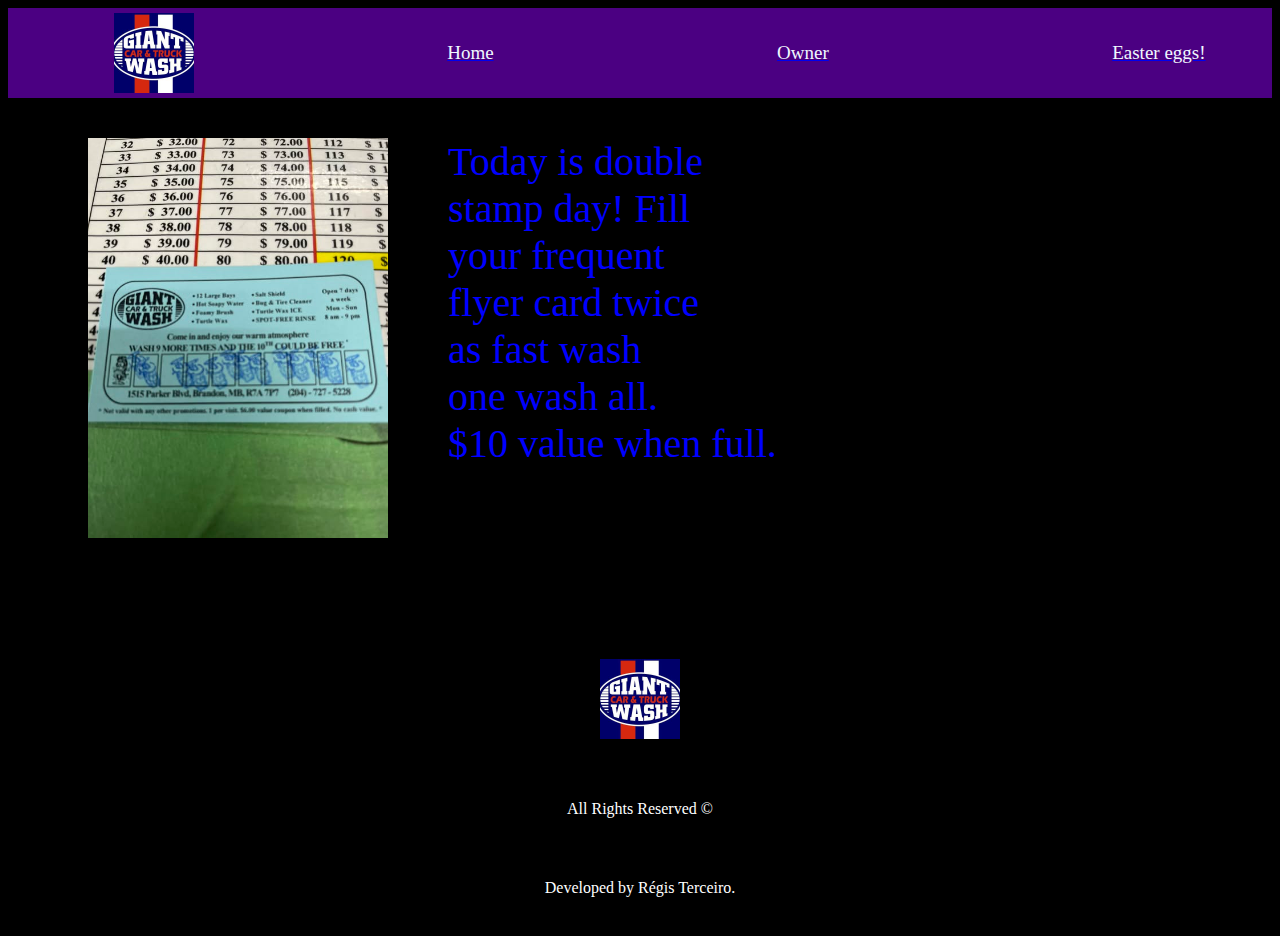
<file: Giant.Easter.html>
<!DOCTYPE html>
<html lang="en">
<head>
    <meta charset="UTF-8">
    <meta name="viewport" content="width=device-width, initial-scale=1.0">
    <title>Giant Carwash</title>
    <link rel="stylesheet" href="style.css">
</head>
<body>
    <header>
        <img id="logo" src="./Logomarca.jpg">
        <nav>
            <ul>
                <a href="index.html">
                    <li>Home</li>
                </a>
                <a href="Giant.Contact.html">
                    <li>Owner</li>
                </a>
                <a href="Giant.Easter.html">
                    <li>Easter eggs!</li>
                </a>
            </ul>
        </nav>
    </header>

<div class= "easteregg1">
    <img class="cartaoimg" src="./Cartão text 10 lavagens..jpg">
    <div class="cartaotext">Today is double <br>stamp day! Fill <br>your frequent <br> flyer card twice <br> as fast wash <br> one wash all. <br> $10 value when full.
    </div>

</div>

     <footer>
            <img style="object-fit: contain;" id="logo" src="./Logomarca.jpg">
            <span>All Rights Reserved ©</span>
            <span>Developed by Régis Terceiro.</span>

          <nav class="footer-navigation">
            <ul class="footer-list">
                <a href="index.html">
                    <li>Home</li>
                </a>
                <a href="Giant.Contact.html">
                    <li>Owner</li>
                </a>
                <a href="Giant.Easter.html">
                    <li>Easter eggs!</li>
                </a>
            </ul>
        </nav>
         </footer>
</body>
</html>
</file>
<file: style.css>
@charset UTF-8;
body {
    background-color: black;
}
header {
background-color: indigo;
height: 90px;
display: flex;
justify-content: space-around;
align-items: center;
}
nav {
    width: 60%;
}
ul {
    display: flex;
    width: 100%;
    justify-content: space-between;
}
li {
    list-style: none;
    color: aliceblue;
    cursor: pointer;
    font-size: 19px;
    transition: .5s;
    font-family: url('https://fonts.googleapis.com/css2?family=Kdam+Thmor+Pro&display=swap')}

li:hover {
    color: blue;
}
#logo {
    width: 80px;
    height: auto;
}
.fachada {
   width: 400px;
}
#trailer-container {
    width: 100%;
    height: 400px;
    display: flex;
    justify-content: center;
}
.content {
    width: 60%;
    display: flex;
    align-items: center;
    justify-content: space-between;
}
.trailer {
    width: 50%;
    margin-left: 15px;
}
#sinopse {
    width: 50%;
    display: flex;
    flex-direction: column;
    justify-content: space-between;
    margin-left: 30px;
}
.description {
    color: blue;
    font-size: 19px;
    font-family: url('https://fonts.googleapis.com/css2?family=Kdam+Thmor+Pro&display=swap');
    width: 70%;
}
.button {
    width: 200px;
    height: 30px;
    background-color: blue;
    color: aliceblue;
    padding: 08px -200px;
    border-radius: 5px;
    cursor: pointer;
    transition:.8s;
    font-size: 18px;
    display: flex;
    justify-content: center;
    align-items: center;
    font-weight: bold;
    border: none;
    outline: none;
    margin-top: 25px;
}
.button:hover {
    background-color: blue;
    color: aliceblue;
}
.owner {
    display: flex;
}
    .ownerimg {
        width: 400px;
        height: 550px;
    }
    .ownertxt {
    color: blue;
    font-size: 60px;
    margin-left: 40px;
    margin-top: 20px;
    }
    .ownertxt2 {
    color: blue;
    font-size: 30px;
    margin-top: 100px;
    text-indent: 80px;
    }
    .easteregg1 {
    display: flex;
    }
    .cartaoimg {
    width: 300px;
    height: 400px;
    padding-block: 40px;
    margin-left: 80px;
    }
    .cartaotext {
    color: blue;
    font-size: 40px;
    margin-top: 40px;
    margin-left: 60px; 
}

.restorer-card-container {
    width: 100%;
    display: flex;
    justify-content: center;
    margin-top: 10px;
}
.card-content {
    width: 90%;
    display: grid;
    grid-template-columns: repeat(3,1fr);
    row-gap: 20px;
    column-gap: 40px;
}
.card {
    width: 100%;
    height: 600px;
    background-size: cover;
    background-position: 50% 50%;
    border-radius: 5px;
    cursor: pointer;
    transition: 1s;
    display: flex;
    flex-direction: column;
    justify-content: flex-end;
    padding: 0px 0px 20px 10px;
    color: black;
    font-size: 30px;
    
    font-family: url ('https://fonts.googleapis.com/css2?family=Kdam+Thmor+Pro&display=swap');
}
.card-content :hover {
    transform: scale(1.02);

}
.banner-1 {
    background-image: url(https://scontent.ffor3-2.fna.fbcdn.net/v/t39.30808-6/480763551_1133658515212982_5980085542333784187_n.jpg?_nc_cat=108&ccb=1-7&_nc_sid=833d8c&_nc_eui2=AeFDSp5LVi4mNlkuuZFtZT_kBJZ7gRoIngkElnuBGgieCS5bBcJ61cZiF2KGVS3brq_jkibzmyesLDte13I8r1MG&_nc_ohc=EZyaEnrwXCUQ7kNvwFCckKU&_nc_oc=AdmYjY1gCBujaLE5TB3YLKpE0iW-t6NZ7DiqFfmGuAaJGj8L4pyYxFjY9UyRizSPOy2aVey8cMzoZAjfMzhxVxKe&_nc_zt=23&_nc_ht=scontent.ffor3-2.fna&_nc_gid=cA_-UT3LmJpLSEuGBPF49g&oh=00_AffCirdGV12VrF4zJsx90nLKLW132GMLAA06PoPbsMsyew&oe=68FEFA60);
}
.banner-2 {
    background-image: url(https://scontent.ffor3-2.fna.fbcdn.net/v/t39.30808-6/481669581_1145232997388867_7840729455034900036_n.jpg?stp=cp6_dst-jpg_tt6&_nc_cat=111&ccb=1-7&_nc_sid=833d8c&_nc_eui2=AeHcezziPYYGX_H4ww-iHptgeRok4kWIcUF5GiTiRYhxQR-y38sfaNVr1Xd_SPSOjjUW-Yx1R50BSAWOlSZXMnh3&_nc_ohc=dr-uBowhxVYQ7kNvwHO7PjG&_nc_oc=AdmiV-JANieQ4yxXQGf6f9-4fbX6pGGF2pXbdCJyifrsA1gTDYhEHZoyqG9fmL5POhC_M1-2JmKC41i2JSTslKBV&_nc_zt=23&_nc_ht=scontent.ffor3-2.fna&_nc_gid=3nOVjjbmLhYC9EP58t7Xxw&oh=00_Afc3achmkLSWWk9bBWg19PETJpSrVb9ZSWgupeYk6Tjtqg&oe=68FF0B48);
}
.banner-3 {
    background-image: url(https://scontent.ffor3-2.fna.fbcdn.net/v/t39.30808-6/481130426_1134312245147609_4825394658726410832_n.jpg?_nc_cat=101&ccb=1-7&_nc_sid=833d8c&_nc_eui2=AeEzsp-JPyVvxzsGdq7XpVjY0ao9E0Sb0DLRqj0TRJvQMoe4SM4PBtjO1wDjO2nyYyb--_PzYUPlKqIzPCiayfN7&_nc_ohc=xzOUCqxpSzAQ7kNvwFwS9EN&_nc_oc=AdloC9BJhabiTRyNr8vigIdhCqOijriVcEF7GcpT54XWdcsfCAWiKYqut4R1p-iC9jJUo2FZFaYrBZpa10L-5nC8&_nc_zt=23&_nc_ht=scontent.ffor3-2.fna&_nc_gid=hpg5gmUAOlc6WURVyopftw&oh=00_Afd6jpMUegue3wWF6zHgNiF0y76yo3Ocy2tt9rIDfiQ_Dw&oe=68FF0150);
}

.art-card-container {
     width: 100%;
    display: flex;
    justify-content: center;
    margin-top: 100px;
}
.art-content {
    width: 90%;
    display: grid;
    grid-template-columns: repeat(3,1fr);
    row-gap: 20px;
    column-gap: 40px;
}
.master {
      width: 100%;
    height: 600px;
    background-size: cover;
    background-position: 50% 50%;
    border-radius: 5px;
    cursor: pointer;
    transition: 1s;
    display: flex;
    flex-direction: column;
    justify-content: flex-end;
    padding: 0px 0px 20px 10px;
    color: black;
    font-size: 30px;
    
    font-family: url ('https://fonts.googleapis.com/css2?family=Kdam+Thmor+Pro&display=swap');
}
.art-content :hover {
    transform: scale(1.02);
}
.piece-1 {
    background-image: url(https://scontent.ffor50-1.fna.fbcdn.net/v/t39.30808-6/557629145_10234796972358965_1717810760659659362_n.jpg?_nc_cat=102&ccb=1-7&_nc_sid=aa7094&_nc_eui2=AeGcvRWlUjo_xuo1xpmhCIPqZg1ygSNi6t5mDXKBI2Lq3hixh0Y5bXX6ulG6A6YT5F5f9QblSias_lPW1kgOA2OQ&_nc_ohc=RPWxUsVbYxYQ7kNvwEnk0ip&_nc_oc=AdnQxHhuQ_-xCQeIG-D8jUNQ5QMI-r3W1NXwjhD3ThZ4pOzc47uPnv51BRihdqIVm-IbM1DAsDojTFbu-o6sDrp9&_nc_zt=23&_nc_ht=scontent.ffor50-1.fna&_nc_gid=U0jFrqf587QEXcO-Ft8KLg&oh=00_AfenYuH06YC7oGCfKTyxgeOz8ILg3vMiet4yjf0ZVkFljg&oe=690415C7);
}
.piece-2 {
    background-image: url(https://scontent.ffor50-1.fna.fbcdn.net/v/t39.30808-6/509203740_10233370812705865_4162515712373775960_n.jpg?_nc_cat=104&ccb=1-7&_nc_sid=833d8c&_nc_eui2=AeHvcho1XSaEoRS7Wh-ZPyAs3Xwlxti9J2bdfCXG2L0nZgEZd6zoZZmg_xGwpqQJ-tdsEXpf0PwK_kWBMq4umWk8&_nc_ohc=97LpgpHn3MwQ7kNvwGbP2Yx&_nc_oc=AdmnX5sHgACq4rNbeaH-KRb4dPJfvom-f943NfRxF1cbbCdgCSWEjnCfRBQ3MIpA31MCVKVRtMlYswCnv7uE8ume&_nc_zt=23&_nc_ht=scontent.ffor50-1.fna&_nc_gid=F629o9xC78lBoo0M3UKO-w&oh=00_Afc3i-YqJyWzDUytjFiCTN_nPhWMMKA0h8bHO5Yj4kB92Q&oe=69041C18);
}
.piece-3 {
    background-image: url(https://scontent.ffor50-1.fna.fbcdn.net/v/t39.30808-6/504650728_10233114037046634_8476491946112022186_n.jpg?_nc_cat=102&ccb=1-7&_nc_sid=833d8c&_nc_eui2=AeHr8VWnKZ-NYXDwqwKHQmxe0a1gVBTRPm3RrWBUFNE-baRdagqGigKQfL5jZiM_Vv7wO8RimhMssFdA9Gs17tY5&_nc_ohc=vWCeEZ0EbXsQ7kNvwHrWlZx&_nc_oc=Admv_8Esi19D4hYK-vTPqsnTq5VJjQdTwLS-day6KPlOjvG0biyJ-ime6k0Q0UxdDgj0FiNOT2yApEx-ZhWVijdt&_nc_zt=23&_nc_ht=scontent.ffor50-1.fna&_nc_gid=DF70vlkqzMBgRYaEwWCAOw&oh=00_Afduv1p5g1gwGMg_zjyWTJXY7lJhg4MVT8Y9ztKNdRAUIA&oe=69042151);
}

footer {
    height: 300px;
    margin-top: 50px;
    display: flex;
    flex-direction: column;
    align-items: center;
    justify-content: space-around;
    }
span {
    color: white;
    font-family: url('https://fonts.googleapis.com/css2?family=Kdam+Thmor+Pro&display=swap');
    }
.footer-navigation {
    display: none;
    }
.footer-list {
    display: flex;
    flex-direction: column;
    align-items: center;
    }

@media (max-width: 768px) { 
    .footer-navigation {
        display: block;
        margin-right: 75px;
    } 
    nav {
        display: none;
    }
    #banner {
        background-position: 40%;
    }
    .traier-container {
        width: 100%;
        height: 400px;
        display: flex;
        flex-direction: column;
    }
    .content {
        width: 95%;
        display: flex;
        flex-direction: column;
    }
    .trailer {
        width: 100%;
        margin-right: 20px;
    }
    #sinopse {
        width: 95%;
        display: flex;
        flex-direction: column;
        justify-content: space-between;
    }
    .description {
        width: 100%;    
    }
    .button {
        width: 100%;
        margin-top: 30px;
        margin-left: -15px;
    }
    .card-content {
        grid-template-columns: 1fr;
        margin-right: 15px;
        margin-top: 200px
        ;

    }
    .owner {
        display: block;
    }
    .ownerimg {
        width: 300px;
        height: 400px;
        margin-left: 10px
    }
    .art-content {
          grid-template-columns: 1fr;
          margin-right: 15px;
    }
    .easteregg1 {
        display: block;        
    }
    .cartaoimg {
        margin-left: -15px;
        width: 290px;
    }
    .cartaotext {
        margin-left: 10px;
    }
}
</file>
